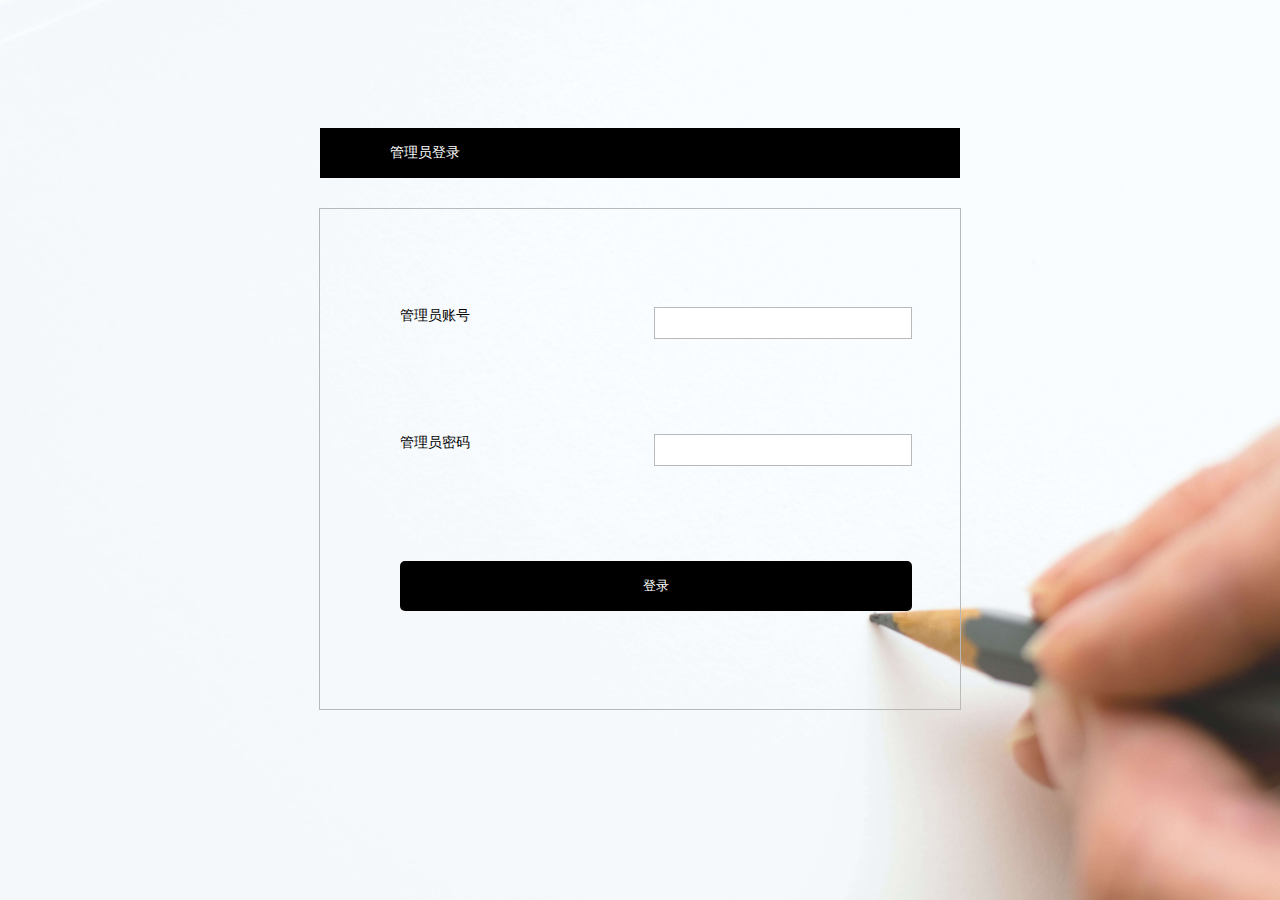
<file: templates/index.html>
<!DOCTYPE html>
<html lang="en">
  <head>
    <meta charset="UTF-8" />
    <meta name="viewport" content="width=device-width, initial-scale=1.0" />
    <link rel="stylesheet" href="../static/css/main.css" />
    <script type="module" src="../static/js/main.js"></script>
    <title>项目管理系统</title>
  </head>
  <body>
    <div id="dashboard">
      <ul id="dash_list"></ul>
    </div>
    <div id="query_area">
      <form action="" method="get" id="query_form">
        <div>
          <label for="">项目名称</label>
          <input
            type="text"
            name="name"
            placeholder="请输入项目名称，支持模糊查询"
            id="project_name"
            style="width: 200px"
          />
        </div>

        <div>
          <label for="">项目类型</label>
          <select id="type" name="type_id"></select>
        </div>
        <div>
          <label for="">项目管理</label>
          <select id="m_charge" name="charge_m_id"></select>
        </div>
        <div>
          <label for="">项目专家</label>
          <select id="p_charge" name="charge_p_id"></select>
        </div>
        <button type="submit">提交筛选</button>
        <button type="reset">重置筛选</button>
      </form>
    </div>
    <div class="button_area">
      <a href="./add.html"><button class="add">新增项目</button></a>
      <a href="./member.html" id="member_manage"><button>人员管理</button></a>
      <a href="./admin_list.html" id="admin_manage"
        ><button>管理员管理</button></a
      >
      <a href="./cost_overall.html" id="admin_manage"
        ><button>成本一览表</button></a
      >
      <a id="excel" href="#"><button>导出</button></a>
      <a href="./login.html"><button id="exit">登出</button></a>
    </div>
    <ul class="title">
      <li>
        项目名称<span class="sort-arrow" id="nameasc">🔺</span
        ><span class="sort-arrow" id="namedesc">🔻</span>
      </li>
      <li>项目类型</li>
      <li>项目状态</li>
      <li>
        项目金额<span class="sort-arrow" id="amountasc">🔺</span
        ><span class="sort-arrow" id="amountdesc">🔻</span>
      </li>
      <li>项目尾款</li>
      <li>
        项目成本<span class="sort-arrow" id="costasc">🔺</span
        ><span class="sort-arrow" id="costdesc">🔻</span>
      </li>
      <!-- <li>未付成本</li> -->
      <li>项目发票</li>
      <li>
        项目利润<span class="sort-arrow" id="profitasc">🔺</span
        ><span class="sort-arrow" id="profitdesc">🔻</span>
      </li>
      <li>
        项目利润率<span class="sort-arrow" id="profitrateasc">🔺</span
        ><span class="sort-arrow" id="profitratedesc">🔻</span>
      </li>
      <li>项目管理</li>
      <li>项目专家</li>
      <li>
        开始时间<span class="sort-arrow" id="starteasc">🔺</span
        ><span class="sort-arrow" id="startdesc">🔻</span>
      </li>
      <li>
        结束时间<span class="sort-arrow" id="endasc">🔺</span
        ><span class="sort-arrow" id="enddesc">🔻</span>
      </li>
    </ul>
    <div id="container"></div>
  </body>
</html>
</file>
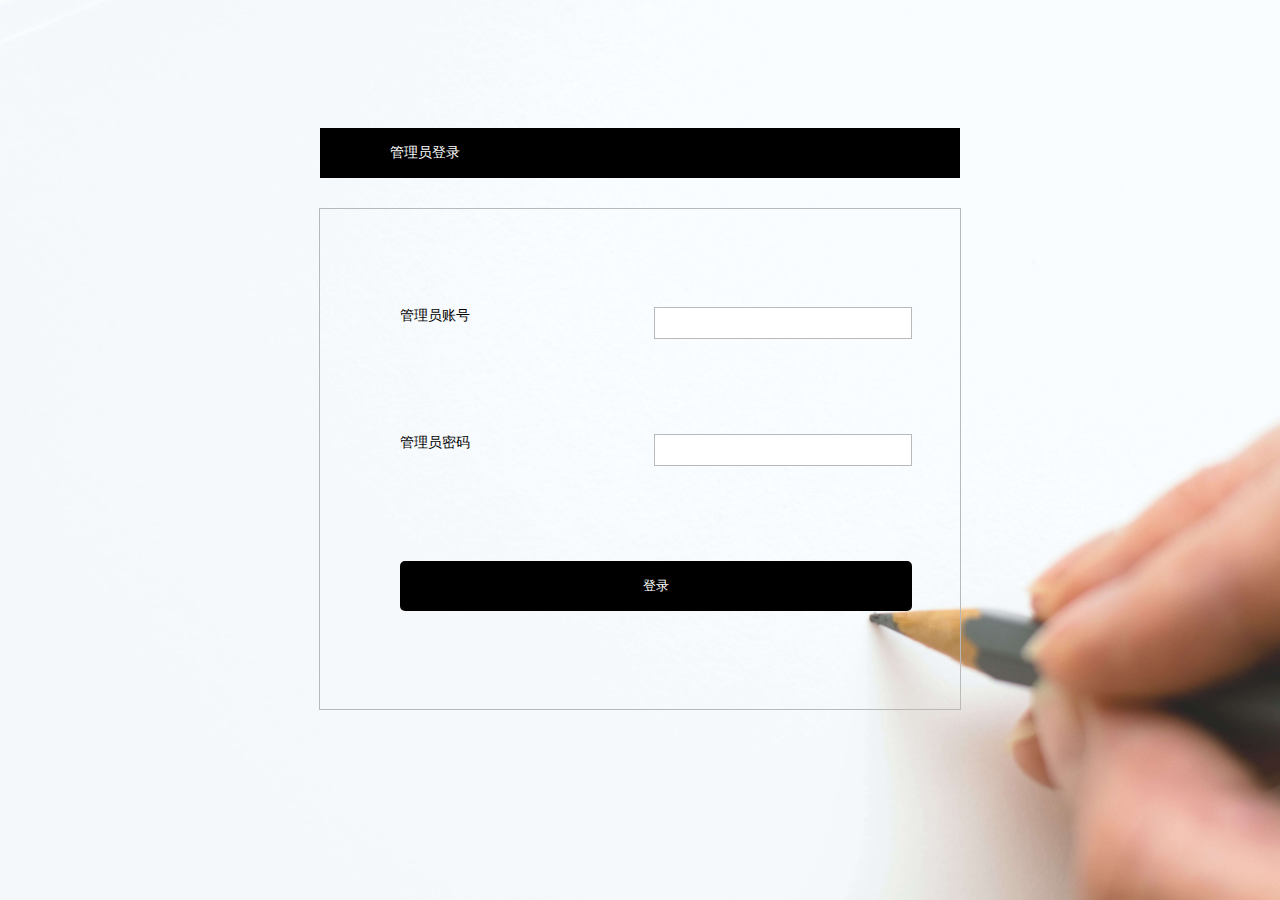
<file: templates/add.html>
<!DOCTYPE html>
<html lang="en">
  <head>
    <meta charset="UTF-8" />
    <meta name="viewport" content="width=device-width, initial-scale=1.0" />
    <link rel="stylesheet" href="../static/css/main.css" />
    <script type="module" src="../static/js/add.js"></script>
    <title>项目管理系统 | 项目详情</title>
  </head>
  <body>
    <ul class="title bg-green">
      <li>新增项目</li>
    </ul>
    <div class="button_area" style="justify-content: right">
      <a href="./index.html" style="margin-right: 10px"
        ><button>返回</button></a
      >
      <a href="./login.html"><button id="exit">登出</button></a>
    </div>
    <div class="form_cover green">
      <form action="" method="post" id="project_form">
        <!-- 项目名称 -->
        <div>
          <label for="name">项目名称:</label>
          <input type="text" id="name" name="name" class="green" />
        </div>

        <!-- 项目类型 -->
        <div>
          <label for="type_id">项目类型:</label>
          <select id="type_id" name="type_id" class="green">
            <!-- 其他类型选项 -->
          </select>
        </div>

        <!-- 项目状态 -->
        <div>
          <label for="status_id">项目状态:</label>
          <select id="status_id" name="status_id" class="green">
            <!-- 其他状态选项 -->
          </select>
        </div>
        <div class="mul">
          <label for="">项目管理:</label>
          <div class="mul_check" id="charge_m">
            <!-- <div>
              <input type="checkbox" id="apple" name="fruit" value="苹果" />
              <label for="apple">苹果</label>
            </div>
            <div>
              <input type="checkbox" id="apple" name="fruit" value="苹果" />
              <label for="apple">苹果</label>
            </div> -->
          </div>
        </div>
        <div class="mul">
          <label for="">项目专家:</label>
          <div class="mul_check" id="charge_p">
            <!-- <div>
              <input type="checkbox" id="apple" name="fruit" value="苹果" />
              <label for="apple">苹果</label>
            </div>
            <div>
              <input type="checkbox" id="apple" name="fruit" value="苹果" />
              <label for="apple">苹果</label>
            </div> -->
          </div>
        </div>

        <!-- 项目金额 -->
        <div>
          <label for="payment">项目金额:</label>
          <input type="text" id="payment" name="payment" class="green" />
        </div>

        <!-- 项目成本 -->
        <!-- <div>
          <label for="cost">项目成本:</label>
          <input type="text" id="cost" name="cost" class="green" />
        </div> -->

        <div>
          <label for="cost">项目尾款:</label>
          <input
            type="text"
            id="balance_payment"
            name="balance_payment"
            class="green"
          />
        </div>

        <!-- 项目负责人 -->
        <!-- <div>
          <label for="charge_id">项目负责人:</label>
          <select id="charge_id" name="charge_id" class="green">

          </select>
        </div> -->

        <!-- 项目开始时间 -->
        <div>
          <label for="start_time">项目开始时间:</label>
          <input type="date" id="start_time" name="start_time" class="green" />
        </div>

        <!-- 项目结束时间 -->
        <div>
          <label for="end_time">项目结束时间:</label>
          <input type="date" id="end_time" name="end_time" class="green" />
        </div>

        <button type="submit" class="bg-green">提交</button>
      </form>
    </div>
  </body>
</html>
</file>
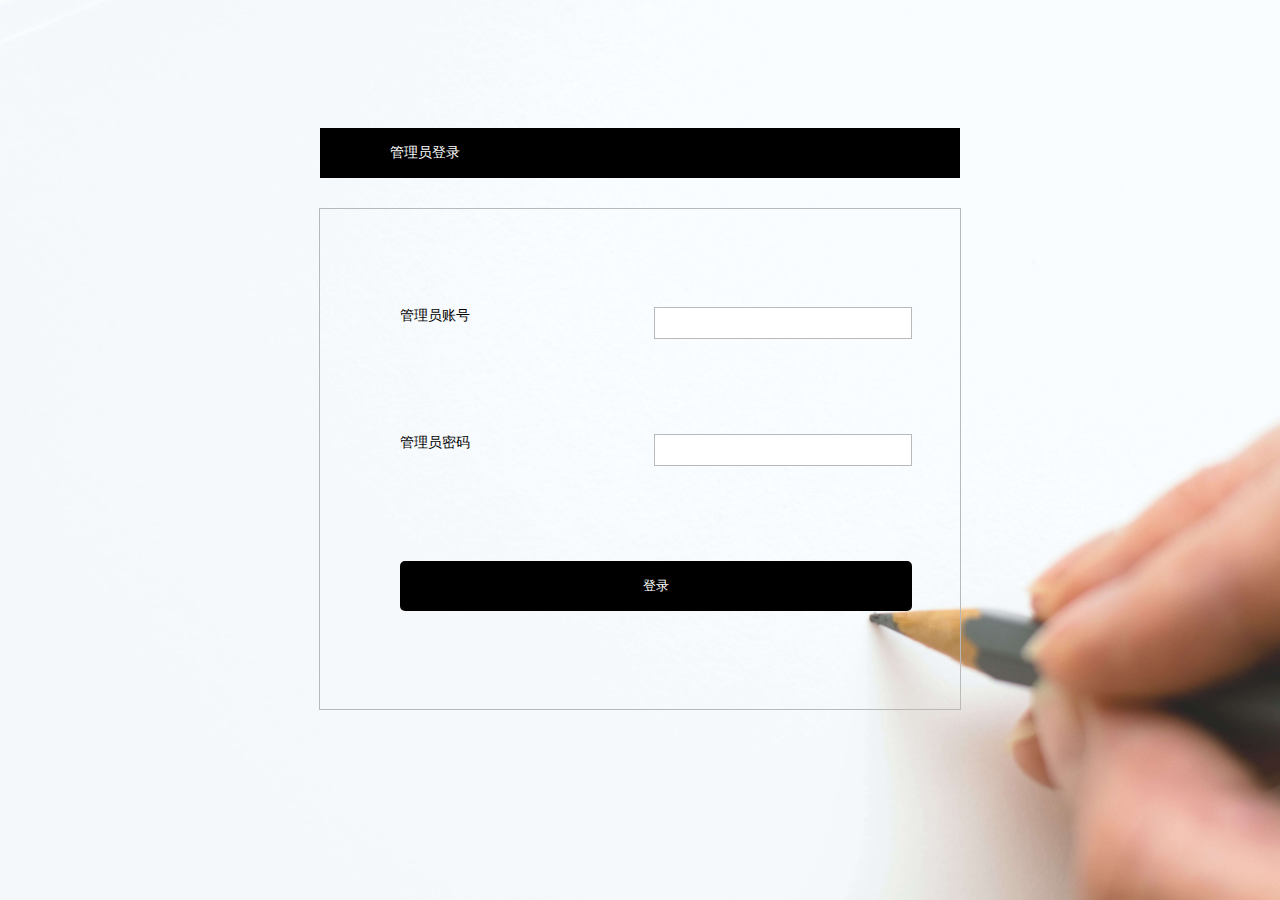
<file: templates/admin_detail.html>
<!DOCTYPE html>
<html lang="en">
  <head>
    <meta charset="UTF-8" />
    <meta name="viewport" content="width=device-width, initial-scale=1.0" />
    <link rel="stylesheet" href="../static/css/main.css" />
    <script type="module" src="../static/js/admin.js"></script>
    <title>项目管理系统 | 档案管理</title>
  </head>
  <body>
    <ul class="title bg-green">
      <li>档案管理</li>
    </ul>
    <div class="button_area" style="justify-content: right">
      <a href="./admin_list.html" style="margin-right: 10px"
        ><button>返回</button></a
      >
      <a href="./login.html"><button id="exit">登出</button></a>
    </div>
    <div class="form_cover green">
      <form action="" method="post" id="project_form">
        <!-- 项目名称 -->

        <!-- 项目类型 -->

        <!-- 项目状态 -->

        <div class="mul">
          <label for="">可见项目:</label>
          <div class="mul_check" id="project_admin">
            <!-- <div>
              <input type="checkbox" id="apple" name="fruit" value="苹果" />
              <label for="apple">苹果</label>
            </div>
            <div>
              <input type="checkbox" id="apple" name="fruit" value="苹果" />
              <label for="apple">苹果</label>
            </div> -->
          </div>
        </div>
        <button id="select_all">全选提交</button>
        <button type="submit" class="bg-green">提交</button>
      </form>
    </div>
  </body>
</html>
</file>
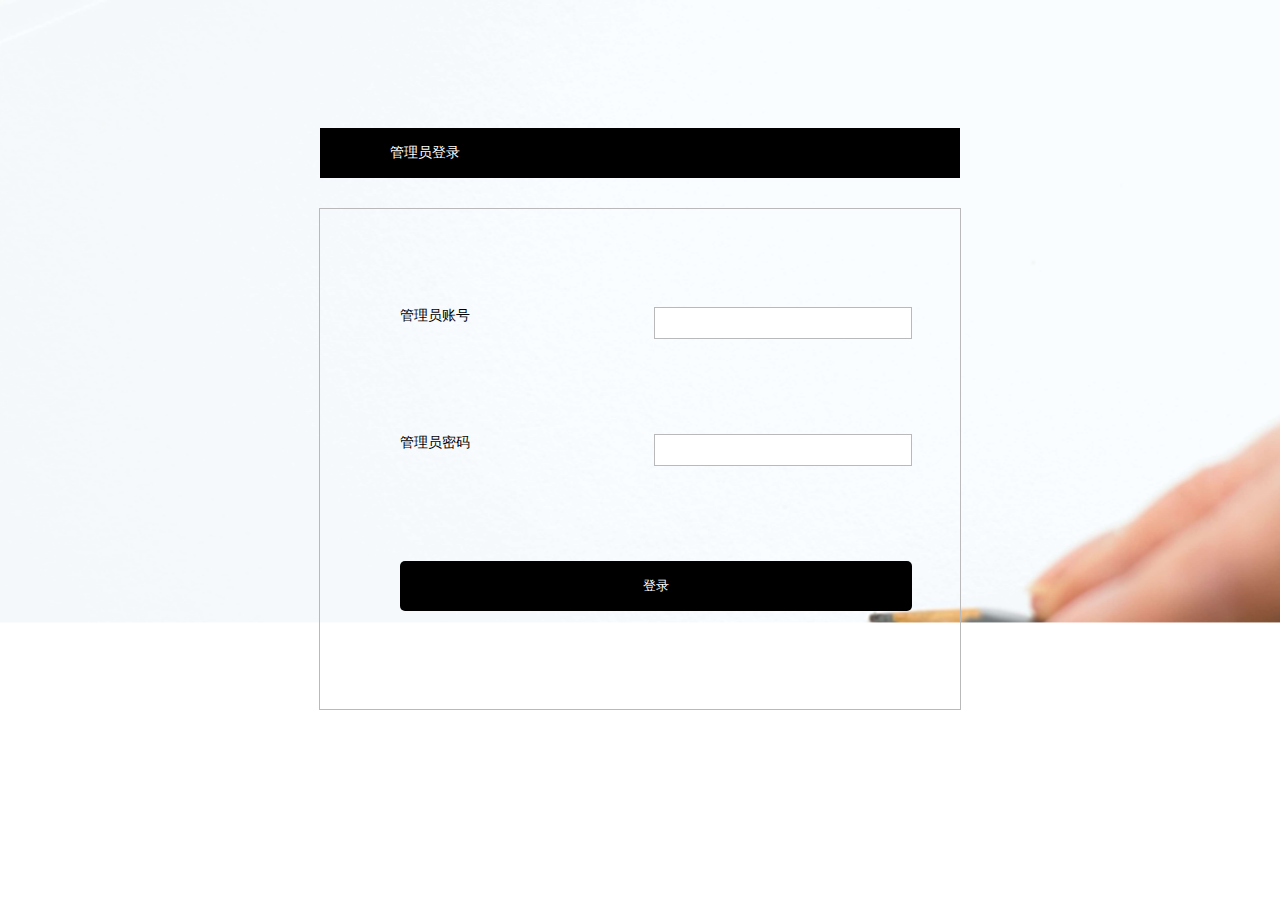
<file: templates/admin_list.html>
<!DOCTYPE html>
<html lang="en">
  <head>
    <meta charset="UTF-8" />
    <meta name="viewport" content="width=device-width, initial-scale=1.0" />
    <link rel="stylesheet" href="../static/css/main.css" />
    <script type="module" src="../static/js/admin_list.js"></script>
    <title>项目管理系统</title>
  </head>
  <body>
    <ul class="title" style="background-color: #f0a986">
      <li>管理员管理</li>
      <!-- <a href="./index.html"> <li>返回</li></a> -->
    </ul>
    <!-- <div id="dashboard">
      <ul id="dash_list"></ul>
    </div>
    <div id="query_area">
      <form action="" method="get" id="query_form">
        <div>
          <label for="">项目名称</label>
          <input
            type="text"
            name="name"
            placeholder="请输入项目名称，支持模糊查询"
            id="project_name"
            style="width: 200px"
          />
        </div>

        <div>
          <label for="">项目类型</label>
          <select id="type" name="type_id"></select>
        </div>
        <div>
          <label for="">项目管理</label>
          <select id="m_charge" name="charge_m_id"></select>
        </div>
        <div>
          <label for="">项目专家</label>
          <select id="p_charge" name="charge_p_id"></select>
        </div>
        <button type="submit">提交筛选</button>
        <button type="reset">重置筛选</button>
      </form>
    </div> -->
    <div class="button_area">
      <a id="excel" href="./index.html"><button>返回</button></a>
      <a href="./login.html"><button id="exit">登出</button></a>
    </div>
    <ul class="title" style="background-color: #f0a986">
      <li>姓名</li>

      <li style="width: 1000px">可见项目</li>
    </ul>
    <div id="m_container"></div>
  </body>
</html>
</file>
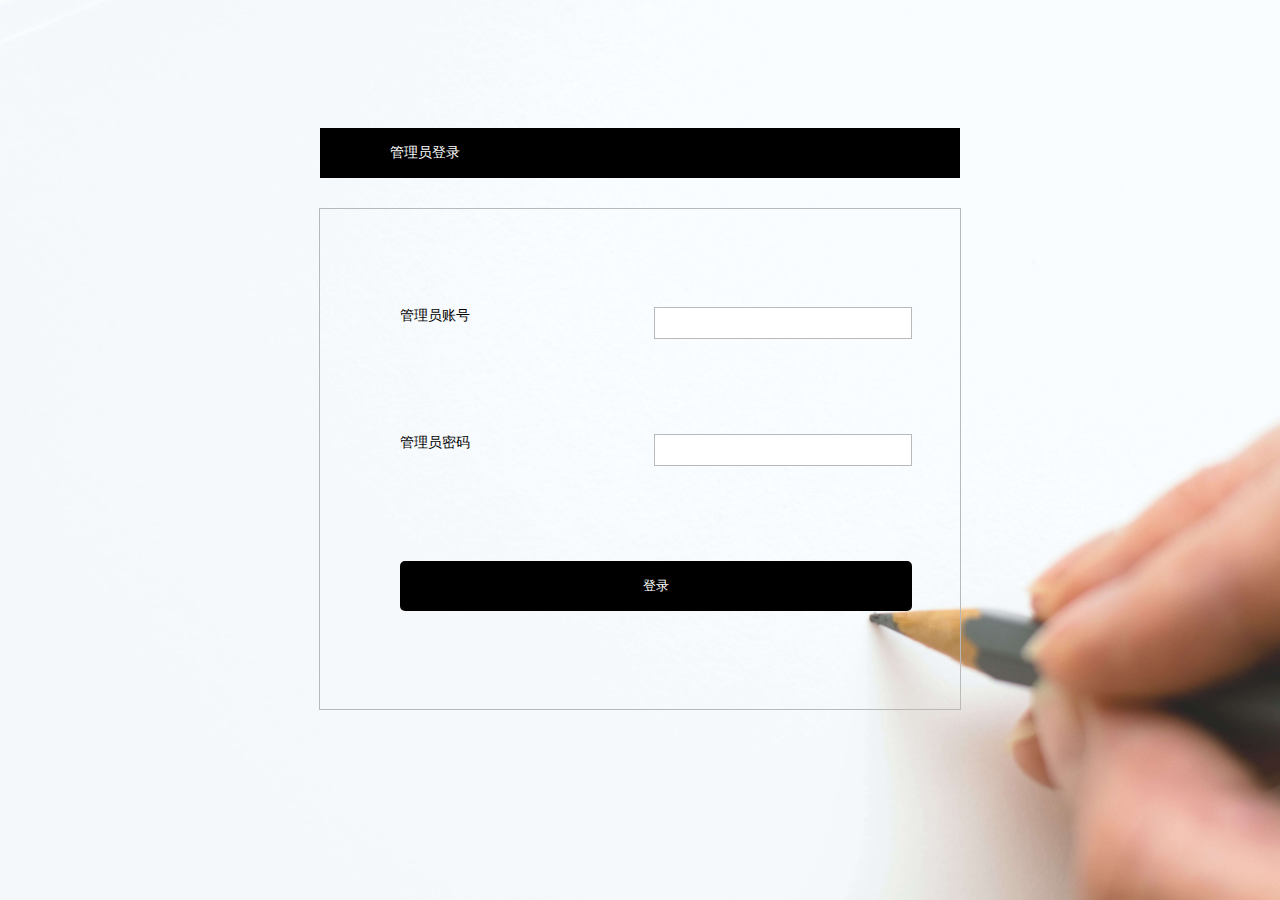
<file: templates/cost.html>
<!DOCTYPE html>
<html lang="en">
  <head>
    <meta charset="UTF-8" />
    <meta name="viewport" content="width=device-width, initial-scale=1.0" />
    <link rel="stylesheet" href="../static/css/main.css" />
    <script type="module" src="../static/js/cost.js"></script>
    <title>项目管理系统</title>
  </head>
  <body>
    <!-- <div id="dashboard">
      <ul id="dash_list"></ul>
    </div> -->
    <ul class="title" style="background-color: #33a6b8; color: #ffffff">
      <li>项目成本</li>
    </ul>

    <div class="button_area">
      <form action="" method="post" id="cost_form">
        <label for="">成本</label>
        <input type="text" id="name" placeholder="输入成本项目" name="name" />
        <label for="">金额</label>
        <input type="text" id="cost" placeholder="输入成本金额" name="cost" />
        <label for="type_id">月份</label>
        <select id="month" name="month">
        <label for="">备注</label>
        <input type="text" id="remark" placeholder="输入备注" name="remark" />
        <label for="type_id">状态</label>
        <select id="status" name="status">

          <!-- 其他类型选项 -->
        </select>
        <button type="submit" style="background-color: #33a6b8; color: #ffffff">
          新增成本
        </button>
      </form>

      <form action="" method="post" enctype="multipart/form-data">
        <label for="">上传</label>
        <input
          type="file"
          name="file"
          accept=".xlsx, .xls"
          id="excelFile"
          style="width: 150px"
        />

        <button
          type="submit"
          style="background-color: #33a6b8; color: #ffffff"
          id="upload_button"
        >
          批量上传
        </button>
        <!-- <input type="submit" value="Upload" id="upload_button" /> -->
      </form>
      <a href="./input.xlsx"><button>模板</button></a>
      <a href="./index.html"><button>返回</button></a>
      <a href="./login.html"><button id="exit">登出</button></a>
    </div>
    <ul class="title" style="background-color: #33a6b8; color: #ffffff">
      <li>项目名称</li>
      <li>项目类型</li>
      <li>项目状态</li>
      <li>项目金额</li>
      <li>项目成本</li>
      <li>未付成本</li>
      <li>项目发票</li>
      <li>项目利润</li>
      <li>项目利润率</li>
      <li>项目管理</li>
      <li>项目专家</li>
      <li>开始时间</li>
      <li>结束时间</li>
    </ul>
    <div id="container"></div>
    <ul class="title" style="background-color: #33a6b8; color: #ffffff">
      <li>序号</li>
      <li>成本项</li>
      <li>成本金额</li>
      <li>成本支付月份</li>
      <li>备注</li>
      <li>是否已支付</li>
      <li>操作</li>
    </ul>
    <div id="c_container"></div>
  </body>
</html>
</file>
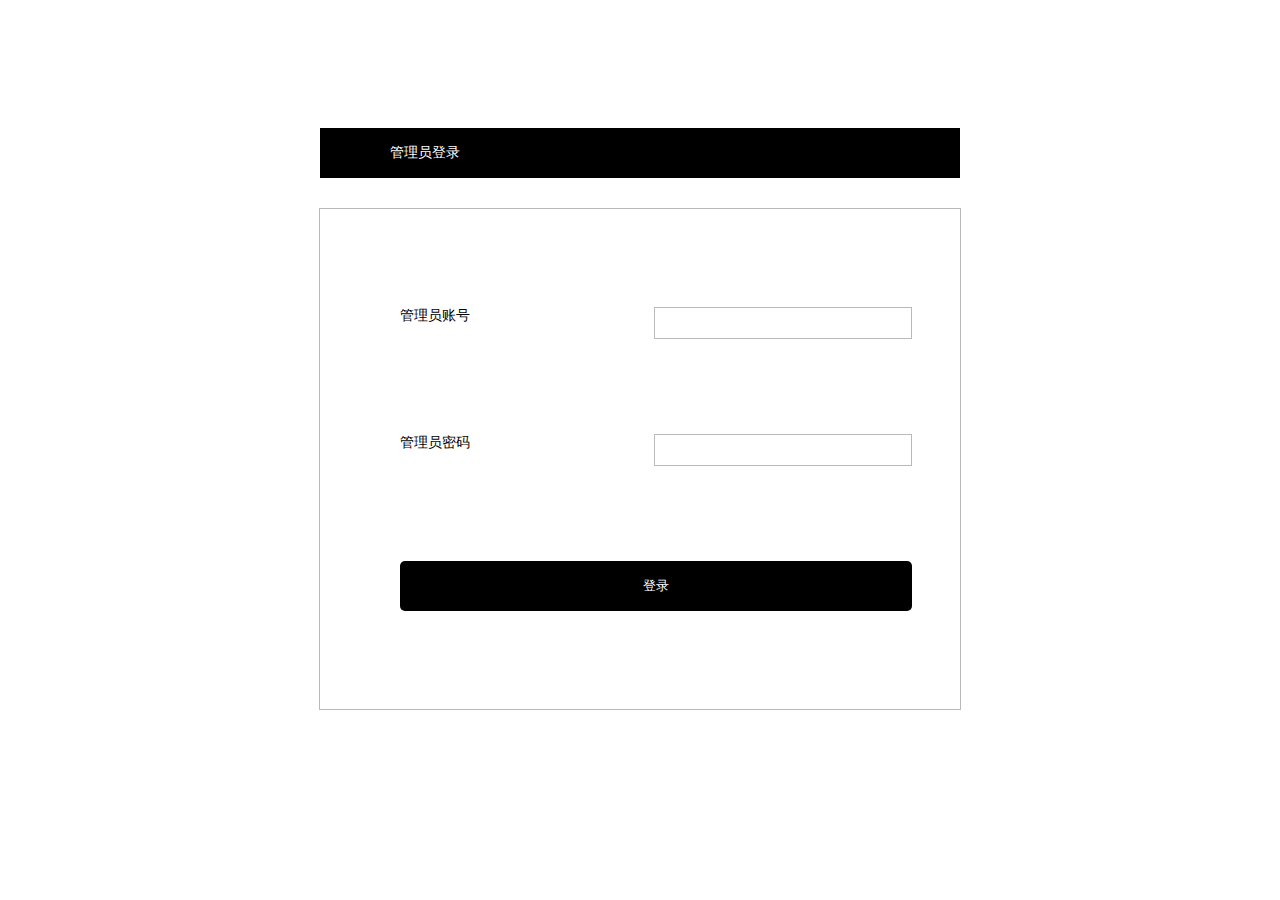
<file: templates/cost_detail.html>
<!DOCTYPE html>
<html lang="en">
  <head>
    <meta charset="UTF-8" />
    <meta name="viewport" content="width=device-width, initial-scale=1.0" />
    <link rel="stylesheet" href="../static/css/main.css" />
    <script type="module" src="../static/js/cost_detail.js"></script>
    <title>项目管理系统 | 成本详情</title>
  </head>
  <body>
    <ul class="title" style="background-color: #f0a986">
      <li>成本信息修改</li>
    </ul>
    <div class="button_area" style="justify-content: right">
      <a href="#" style="margin-right: 10px" id="cost_back"><button>返回</button></a>
      <a href="./login.html"><button id="exit">登出</button></a>
    </div>
    <div class="form_cover">
      <form action="" method="post" id="project_form">
        <!-- 项目名称 -->
        <div>
          <label for="name">成本项:</label>
          <input type="text" id="name" name="name" />
        </div>

        <!-- 项目类型 -->
        <div>
          <label for="type_id">成本金额:</label>
          <input type="text" id="cost" name="cost" />
            <!-- 其他类型选项 -->
          </select>
        </div>
        <div>
          <label for="month">成本支付月份:</label>
          <select id="month" name="month">
            <!-- 其他类型选项 -->
          </select>
        </div>

        <!-- 项目金额 -->
        <div>
          <label for="payment">成本备注:</label>
          <input type="text" id="remark" name="remark" />
        </div>

        <div>
          <label for="payment">是否已支付:</label>
          <select id="status" name="status">
            <!-- 其他类型选项 -->
          </select>
        </div>

        <button type="submit" style="background-color: #f0a986">
          提交修改
        </button>
      </form>
    </div>
  </body>
</html>
</file>
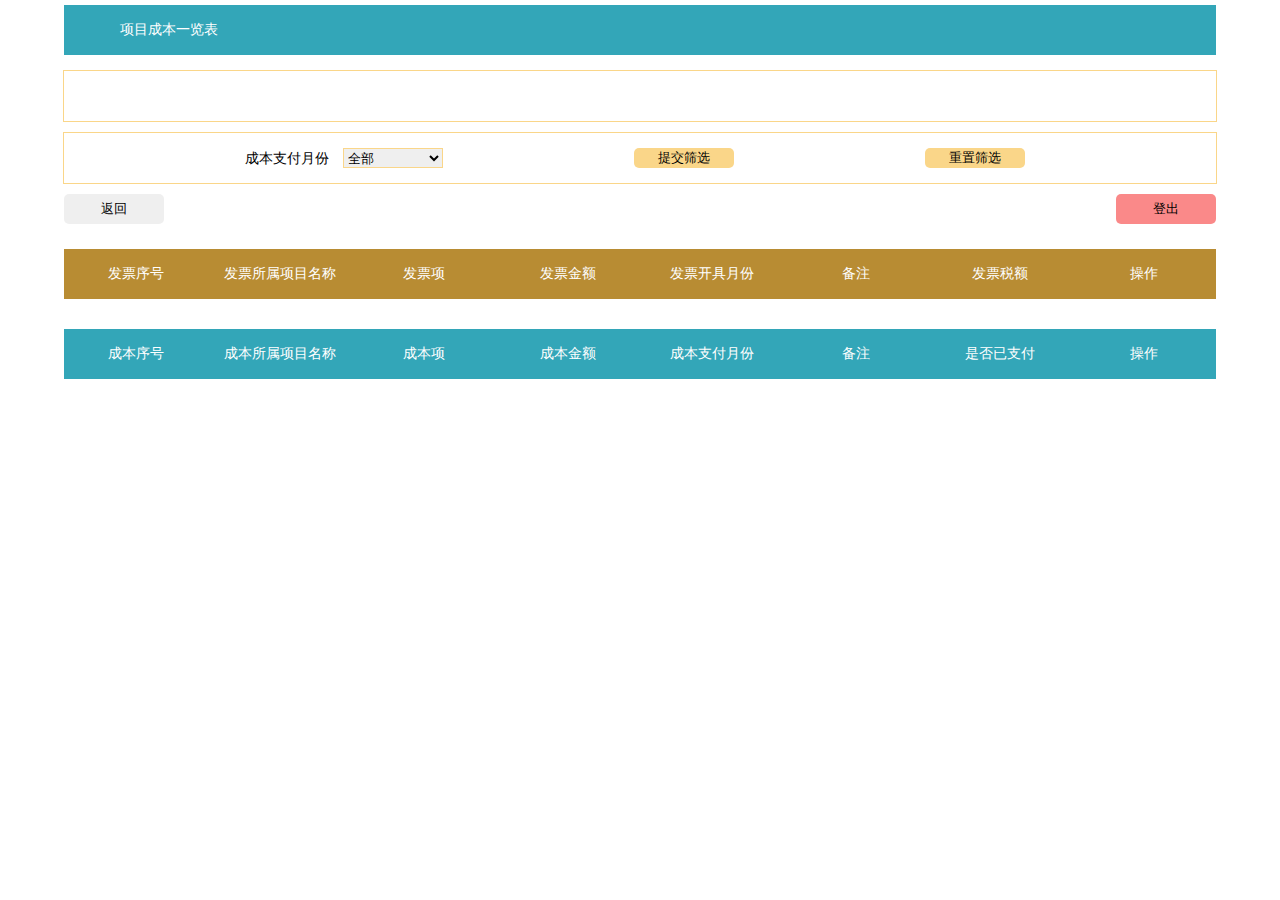
<file: templates/cost_overall.html>
<!DOCTYPE html>
<html lang="en">
  <head>
    <meta charset="UTF-8" />
    <meta name="viewport" content="width=device-width, initial-scale=1.0" />
    <link rel="stylesheet" href="../static/css/main.css" />
    <script type="module" src="../static/js/cost_overall.js"></script>
    <title>项目管理系统</title>
  </head>
  <body>
    <ul class="title" style="background-color: #33a6b8; color: #ffffff">
      <li>项目成本一览表</li>
    </ul>
    <div id="dashboard">
      <ul id="dash_list"></ul>
    </div>
    <div id="query_area">
      <form action="" method="get" id="query_form">
        <div>
          <label for="">成本支付月份</label>
          <select id="month" name="month"></select>
        </div>

        <button type="submit">提交筛选</button>
        <button type="reset">重置筛选</button>
      </form>
    </div>

    <div class="button_area">
      <a href="./index.html"><button>返回</button></a>
      <a href="./login.html"><button id="exit">登出</button></a>
    </div>

    <div id="container"></div>
    <ul class="title" style="background-color: #b88c33; color: #ffffff">
      <li>发票序号</li>
      <li>发票所属项目名称</li>
      <li>发票项</li>
      <li>发票金额</li>

      <li>发票开具月份</li>
      <li>备注</li>
      <li>发票税额</li>
      <li>操作</li>
    </ul>
    <div id="i_container"></div>
    <ul class="title" style="background-color: #33a6b8; color: #ffffff">
      <li>成本序号</li>
      <li>成本所属项目名称</li>
      <li>成本项</li>
      <li>成本金额</li>
      <li>成本支付月份</li>
      <li>备注</li>
      <li>是否已支付</li>
      <li>操作</li>
    </ul>
    <div id="c_container"></div>
  </body>
</html>
</file>
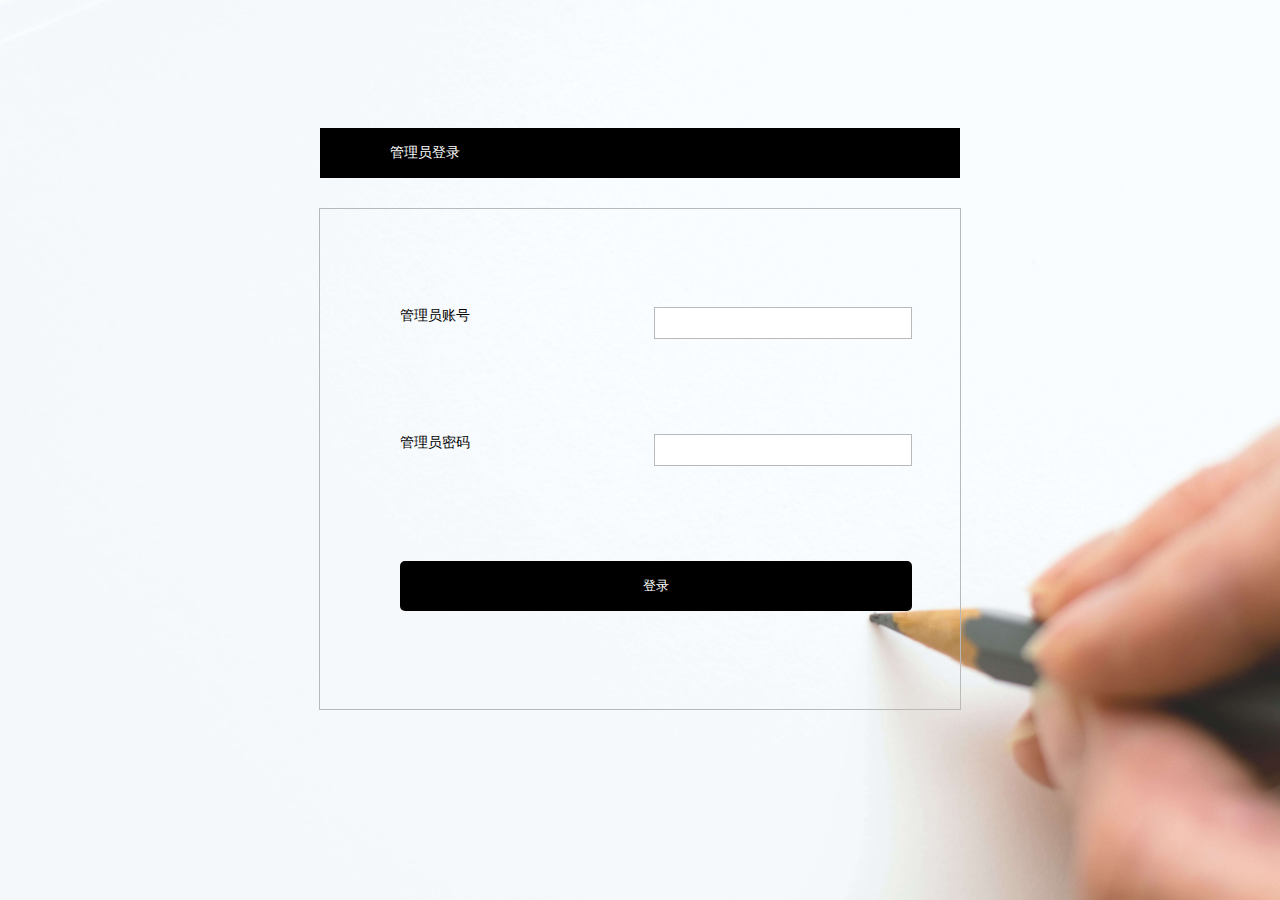
<file: templates/detail.html>
<!DOCTYPE html>
<html lang="en">
  <head>
    <meta charset="UTF-8" />
    <meta name="viewport" content="width=device-width, initial-scale=1.0" />
    <link rel="stylesheet" href="../static/css/main.css" />
    <script type="module" src="../static/js/detail.js"></script>
    <title>项目管理系统 | 项目详情</title>
  </head>
  <body>
    <ul class="title" style="background-color: #9b90c2; color: #ffffff">
      <li>项目修改</li>
    </ul>
    <div class="button_area" style="justify-content: right">
      <a href="./index.html" style="margin-right: 10px"
        ><button>返回</button></a
      >
      <a href="./login.html"><button id="exit">登出</button></a>
    </div>
    <div class="form_cover" style="border: 1px solid #9b90c2">
      <form action="" method="post" id="project_form">
        <!-- 项目名称 -->
        <div>
          <label for="name">项目名称:</label>
          <input type="text" id="name" name="name" />
        </div>

        <!-- 项目类型 -->
        <div>
          <label for="type_id">项目类型:</label>
          <select id="type_id" name="type_id">
            <!-- 其他类型选项 -->
          </select>
        </div>

        <!-- 项目状态 -->
        <div>
          <label for="status_id">项目状态:</label>
          <select id="status_id" name="status_id">
            <!-- 其他状态选项 -->
          </select>
        </div>
        <div class="mul">
          <label for="">项目管理:</label>
          <div class="mul_check" id="charge_m">
            <!-- <div>
              <input type="checkbox" id="apple" name="fruit" value="苹果" />
              <label for="apple">苹果</label>
            </div>
            <div>
              <input type="checkbox" id="apple" name="fruit" value="苹果" />
              <label for="apple">苹果</label>
            </div> -->
          </div>
        </div>
        <div class="mul">
          <label for="">项目专家:</label>
          <div class="mul_check" id="charge_p">
            <!-- <div>
              <input type="checkbox" id="apple" name="fruit" value="苹果" />
              <label for="apple">苹果</label>
            </div>
            <div>
              <input type="checkbox" id="apple" name="fruit" value="苹果" />
              <label for="apple">苹果</label>
            </div> -->
          </div>
        </div>

        <!-- 项目金额 -->
        <div>
          <label for="payment">项目金额:</label>
          <input type="text" id="payment" name="payment" />
        </div>

        <!-- 项目成本 -->
        <!-- <div>
          <label for="cost">项目成本:</label>
          <input type="text" id="cost" name="cost" />
        </div> -->

        <div>
          <label for="cost">项目尾款:</label>
          <input type="text" id="balance_payment" name="balance_payment" />
        </div>

        <!-- 项目负责人 -->

        <!-- 项目开始时间 -->
        <div>
          <label for="start_time">项目开始时间:</label>
          <input type="date" id="start_time" name="start_time" />
        </div>

        <!-- 项目结束时间 -->
        <div>
          <label for="end_time">项目结束时间:</label>
          <input type="date" id="end_time" name="end_time" />
        </div>

        <button type="submit" style="background-color: #9b90c2; color: #ffffff">
          提交修改
        </button>
      </form>
      <button class="delete" id="delete_project">删除项目</button>
    </div>
  </body>
</html>
</file>
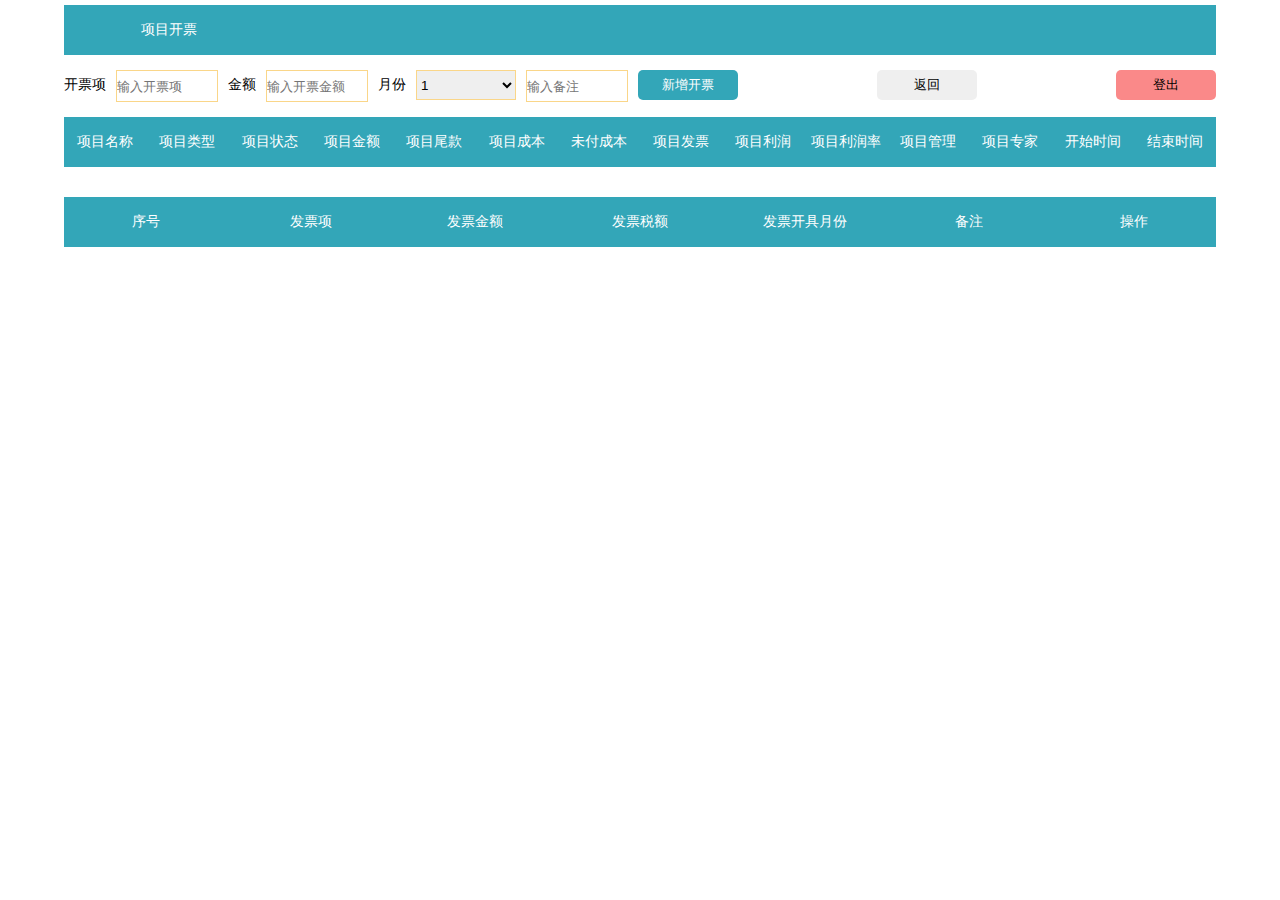
<file: templates/invoice.html>
<!DOCTYPE html>
<html lang="en">
  <head>
    <meta charset="UTF-8" />
    <meta name="viewport" content="width=device-width, initial-scale=1.0" />
    <link rel="stylesheet" href="../static/css/main.css" />
    <script type="module" src="../static/js/invoice.js"></script>
    <title>项目管理系统</title>
  </head>
  <body>
    <!-- <div id="dashboard">
      <ul id="dash_list"></ul>
    </div> -->
    <ul class="title" style="background-color: #33a6b8; color: #ffffff">
      <li>项目开票</li>
    </ul>

    <div class="button_area">
      <form action="" method="post" id="cost_form">
        <label for="">开票项</label>
        <input type="text" id="name" placeholder="输入开票项" name="name" />
        <label for="">金额</label>
        <input
          type="text"
          id="cost"
          placeholder="输入开票金额"
          name="invoice"
        />
        <label for="type_id">月份</label>
        <select id="month" name="month">
          <label for="">备注</label>
          <input type="text" id="remark" placeholder="输入备注" name="remark" />

          <!-- 其他类型选项 -->
        </select>
        <button type="submit" style="background-color: #33a6b8; color: #ffffff">
          新增开票
        </button>
      </form>

      <a href="./index.html"><button>返回</button></a>
      <a href="./login.html"><button id="exit">登出</button></a>
    </div>
    <ul class="title" style="background-color: #33a6b8; color: #ffffff">
      <li>项目名称</li>
      <li>项目类型</li>
      <li>项目状态</li>
      <li>项目金额</li>
      <li>项目尾款</li>
      <li>项目成本</li>
      <li>未付成本</li>
      <li>项目发票</li>
      <li>项目利润</li>
      <li>项目利润率</li>
      <li>项目管理</li>
      <li>项目专家</li>
      <li>开始时间</li>
      <li>结束时间</li>
    </ul>
    <div id="container"></div>
    <ul class="title" style="background-color: #33a6b8; color: #ffffff">
      <li>序号</li>
      <li>发票项</li>
      <li>发票金额</li>
      <li>发票税额</li>
      <li>发票开具月份</li>
      <li>备注</li>
      <li>操作</li>
    </ul>
    <div id="c_container"></div>
  </body>
</html>
</file>
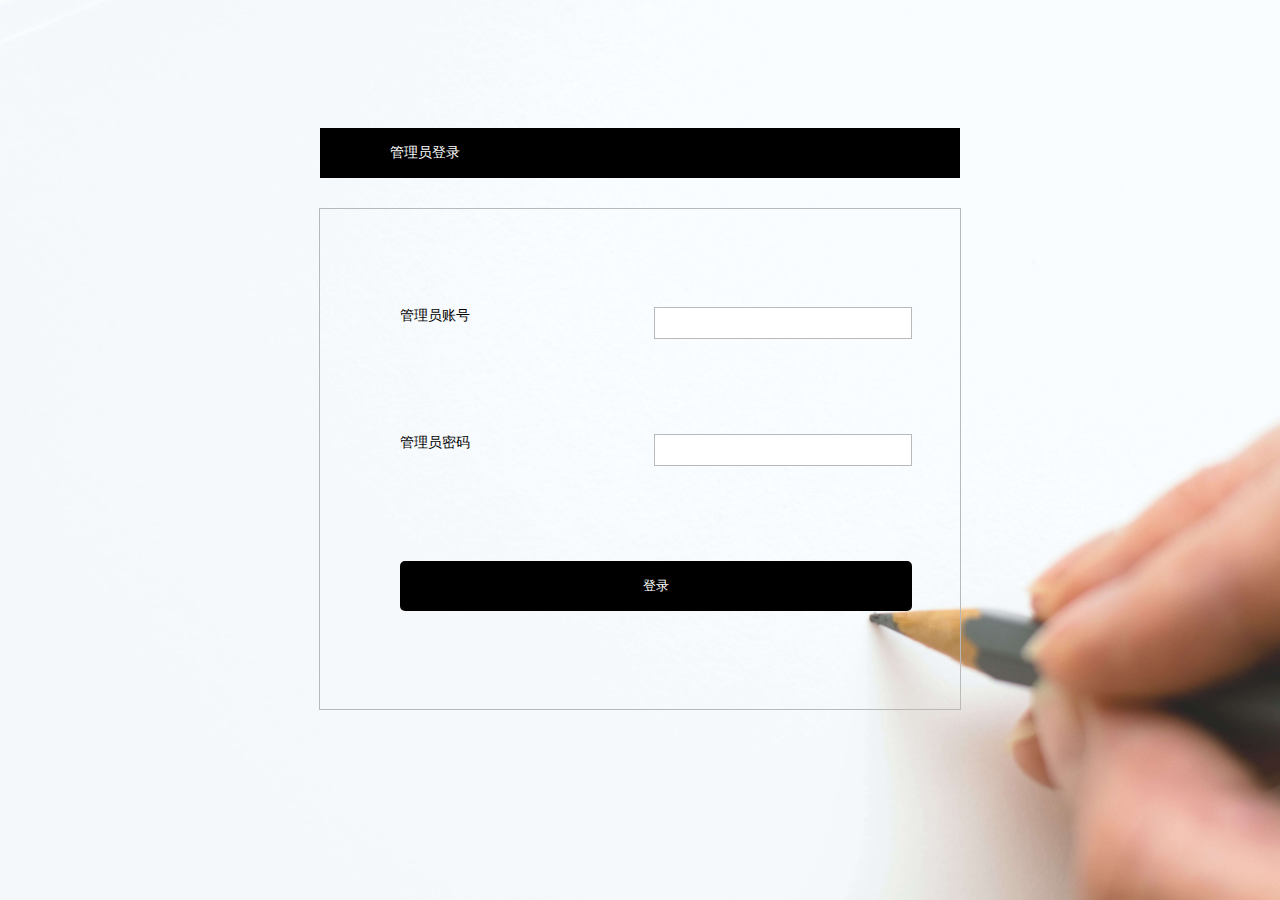
<file: templates/invoice_detail.html>
<!DOCTYPE html>
<html lang="en">
  <head>
    <meta charset="UTF-8" />
    <meta name="viewport" content="width=device-width, initial-scale=1.0" />
    <link rel="stylesheet" href="../static/css/main.css" />
    <script type="module" src="../static/js/invoice_detail.js"></script>
    <title>项目管理系统 | 发票详情</title>
  </head>
  <body>
    <ul class="title" style="background-color: #f0a986">
      <li>发票信息修改</li>
    </ul>
    <div class="button_area" style="justify-content: right">
      <a href="#" style="margin-right: 10px" id="cost_back"><button>返回</button></a>
      <a href="./login.html"><button id="exit">登出</button></a>
    </div>
    <div class="form_cover">
      <form action="" method="post" id="project_form">
        <!-- 项目名称 -->
        <div>
          <label for="name">发票项:</label>
          <input type="text" id="name" name="name" />
        </div>

        <!-- 项目类型 -->
        <div>
          <label for="type_id">发票金额:</label>
          <input type="text" id="invoice" name="invoice" />
            <!-- 其他类型选项 -->
          </select>
        </div>
        <div>
          <label for="month">发票开具月份:</label>
          <select id="month" name="month">
            <!-- 其他类型选项 -->
          </select>
        </div>

        <!-- 项目金额 -->
        <div>
          <label for="payment">发票备注:</label>
          <input type="text" id="remark" name="remark" />
        </div>



        <button type="submit" style="background-color: #f0a986">
          提交修改
        </button>
      </form>
    </div>
  </body>
</html>
</file>
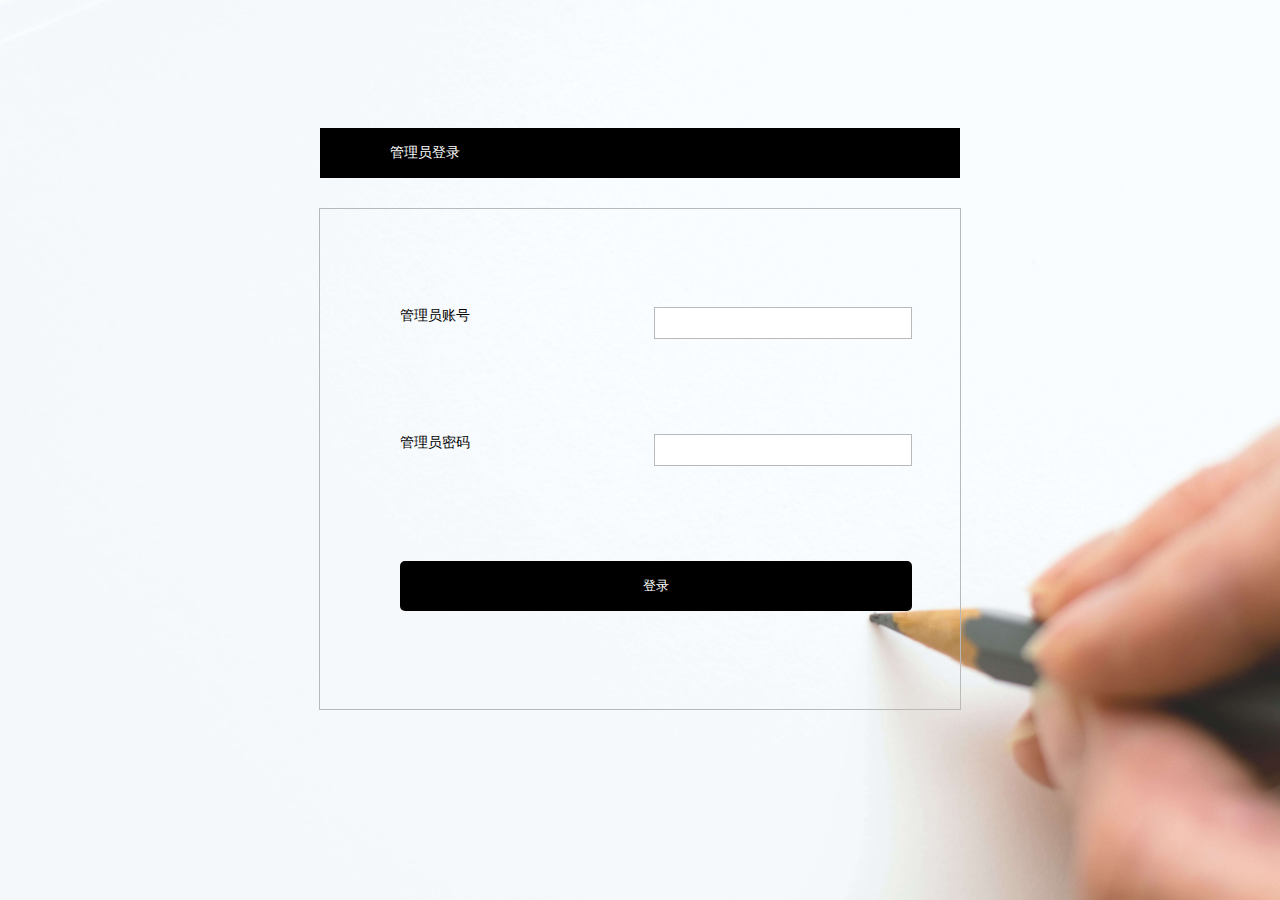
<file: templates/login.html>
<!DOCTYPE html>
<html lang="en">
  <head>
    <meta charset="UTF-8" />
    <meta name="viewport" content="width=device-width, initial-scale=1.0" />
    <link rel="stylesheet" href="../static/css/main.css" />
    <script type="module" src="../static/js/login.js"></script>
    <title>项目管理系统 | 管理员登录</title>
  </head>
  <body>
    <div class="bg">
      <div class="login">
        <ul class="title bg-black">
          <li>管理员登录</li>
        </ul>
        <div class="form_cover black">
          <form
            action=""
            method="post"
            id="project_form"
            style="width: 80%; height: 400px; margin-left: 80px"
          >
            <!-- 项目名称 -->
            <div>
              <label for="name">管理员账号</label>
              <input
                type="text"
                id="user_name"
                name="user_name"
                class="black"
              />
            </div>
            <div>
              <label for="name">管理员密码</label>
              <input
                type="password"
                id="password"
                name="password"
                class="black"
              />
            </div>

            <button type="submit" class="bg-black">登录</button>
          </form>
        </div>
      </div>
    </div>
  </body>
</html>
</file>
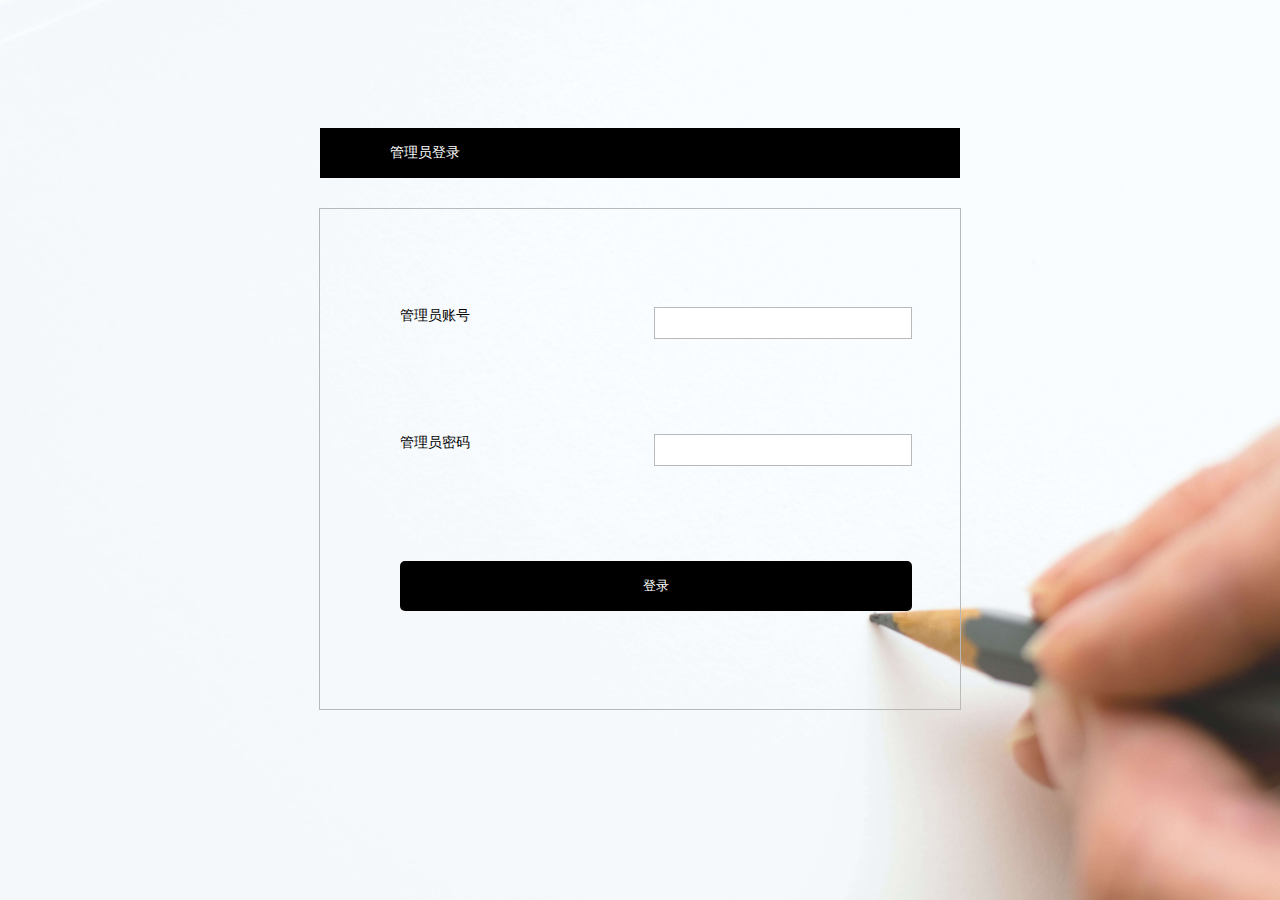
<file: templates/member.html>
<!DOCTYPE html>
<html lang="en">
  <head>
    <meta charset="UTF-8" />
    <meta name="viewport" content="width=device-width, initial-scale=1.0" />
    <link rel="stylesheet" href="../static/css/main.css" />
    <script type="module" src="../static/js/member.js"></script>
    <title>项目管理系统</title>
  </head>
  <body>
    <ul class="title" style="background-color: #f0a986">
      <li>人员管理</li>
      <!-- <a href="./index.html"> <li>返回</li></a> -->
    </ul>
    <!-- <div id="dashboard">
      <ul id="dash_list"></ul>
    </div>
    <div id="query_area">
      <form action="" method="get" id="query_form">
        <div>
          <label for="">项目名称</label>
          <input
            type="text"
            name="name"
            placeholder="请输入项目名称，支持模糊查询"
            id="project_name"
            style="width: 200px"
          />
        </div>

        <div>
          <label for="">项目类型</label>
          <select id="type" name="type_id"></select>
        </div>
        <div>
          <label for="">项目管理</label>
          <select id="m_charge" name="charge_m_id"></select>
        </div>
        <div>
          <label for="">项目专家</label>
          <select id="p_charge" name="charge_p_id"></select>
        </div>
        <button type="submit">提交筛选</button>
        <button type="reset">重置筛选</button>
      </form>
    </div> -->
    <div class="button_area">
      <form action="" method="post" id="cost_form">
        <label for="">姓名</label>
        <input type="text" id="name" placeholder="输入员工姓名" name="name" />
        <label for="">职位</label>
        <select
          id="status_id"
          name="level"
          style="
            width: 100px;
            border: 1px rgb(244, 180, 123) solid;
            margin-right: 20px;
          "
        >
          <!-- 其他状态选项 -->
        </select>
        <label for="">工资</label>
        <input
          type="text"
          id="remark"
          placeholder="输入员工月工资"
          name="salary"
        />
        <label for="">在职月份</label>
        <select
          id="month"
          name="month"
          style="
            width: 100px;
            border: 1px rgb(244, 180, 123) solid;
            margin-right: 20px;
          "
        >
          <!-- 其他状态选项 -->
        </select>
        <button type="submit" style="background-color: rgb(255, 236, 127)">
          新增人员
        </button>
      </form>
      <a id="excel" href="./index.html"><button>返回</button></a>
      <a href="./login.html"><button id="exit">登出</button></a>
    </div>
    <ul class="title" style="background-color: #f0a986">
      <li>姓名</li>
      <li>职位</li>
      <li>工资</li>
      <li>在职月份</li>
      <li style="width: 500px">作为项目管理</li>
      <li style="width: 500px">作为项目专家</li>
    </ul>
    <div id="m_container"></div>
  </body>
</html>
</file>
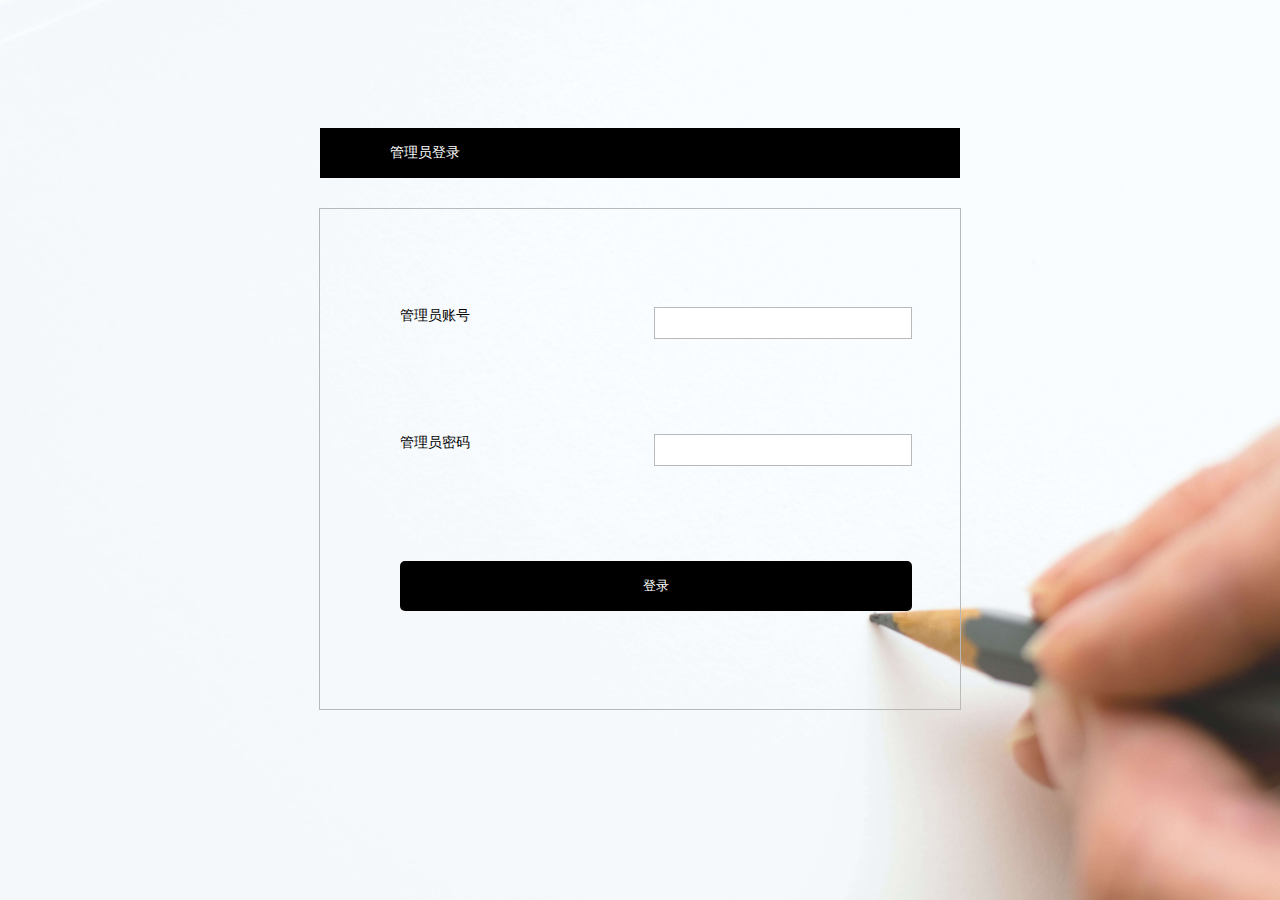
<file: templates/member_detail.html>
<!DOCTYPE html>
<html lang="en">
  <head>
    <meta charset="UTF-8" />
    <meta name="viewport" content="width=device-width, initial-scale=1.0" />
    <link rel="stylesheet" href="../static/css/main.css" />
    <script type="module" src="../static/js/member_detail.js"></script>
    <title>项目管理系统 | 项目详情</title>
  </head>
  <body>
    <ul class="title" style="background-color: #f0a986">
      <li>员工信息修改</li>
    </ul>
    <div class="button_area" style="justify-content: right">
      <a href="./member.html" style="margin-right: 10px"
        ><button>返回</button></a
      >
      <a href="./login.html"><button id="exit">登出</button></a>
    </div>
    <div class="form_cover">
      <form action="" method="post" id="project_form">
        <!-- 项目名称 -->
        <div>
          <label for="name">员工姓名:</label>
          <input type="text" id="name" name="name" />
        </div>

        <!-- 项目类型 -->
        <div>
          <label for="type_id">员工职级:</label>
          <select id="status_id" name="level">
            <!-- 其他类型选项 -->
          </select>
        </div>

        <!-- 项目金额 -->
        <div>
          <label for="payment">员工工资:</label>
          <input type="text" id="salary" name="salary" />
        </div>

        <div>
          <label for="payment">在职月份:</label>
          <select id="month" name="month">
            <!-- 其他类型选项 -->
          </select>
        </div>

        <button type="submit" style="background-color: #f0a986">
          提交修改
        </button>
      </form>
      <button class="delete" id="delete_project">删除项目</button>
    </div>
  </body>
</html>
</file>
<file: static/css/main.css>
body {
  margin: 0;
  padding: 0;
  display: flex;
  flex-direction: column;
}
body #dashboard {
  width: 90%;
  height: 50px;
  border: 1px solid #fad689;
  margin: 10px auto;
}
body #dashboard #dash_list {
  display: flex;
  justify-content: center;
  list-style: none;
  margin: 0;
  padding: 0;
}
body #dashboard #dash_list li {
  width: 200px;
  line-height: 50px;
}
body #query_area {
  width: 90%;
  margin: 0 auto;
  height: 50px;
  border: 1px solid #fad689;
  display: flex;
  justify-content: center;
  align-items: center;
}
body #query_area form {
  width: 100%;
  display: flex;
  justify-content: space-evenly;
}
body #query_area form label {
  font-size: 14px;
  margin-right: 10px;
}
body #query_area form input,
body #query_area form select {
  border: 1px solid #fad689;
  height: 20px;
  width: 100px;
  margin-right: 10px;
}
body #query_area form button {
  width: 100px;
  height: 20px;
  background-color: #fad689;
  border-radius: 5px;
  border: none;
  padding: 0;
  margin-right: 10px;
}
body #query_area form a {
  height: 20px;
}
body #query_area form a .add {
  background-color: #89fad6;
  padding: 0;
}
body #query_area form a #exit {
  background-color: #fa8989;
  padding: 0;
}
body .button_area {
  width: 90%;
  margin: 10px auto;
  display: flex;
  justify-content: space-between;
}
body .button_area button {
  width: 100px;
  height: 30px;
  border-radius: 5px;
  border: none;
  padding: 0;
}
body .button_area a {
  height: 20px;
}
body .button_area a .add {
  background-color: #89fad6;
  padding: 0;
}
body .button_area a #exit {
  background-color: #fa8989;
  padding: 0;
}
body .button_area form {
  display: flex;
  justify-content: left;
}
body .button_area form label {
  font-size: 14px;
  margin-right: 10px;
  line-height: 30px;
}
body .button_area form input,
body .button_area form select {
  height: 30px;
  width: 100px;
  margin: 0;
  padding: 0;
  border: 1px solid #fad689;
  margin-right: 10px;
}
body .title {
  width: 90%;
  margin: 5px auto;
  display: flex;
  height: 50px;
  background-color: #fad689;
  list-style: none;
  justify-content: left;
  padding: 0;
}
body .title li {
  line-height: 50px;
  width: 210px;
  text-align: center;
  font-size: 14px;
}
body .bg-green {
  background-color: #89fad6;
}
body .bg-black {
  background-color: #000000;
  color: #ffffff;
  width: 50%;
}
body #container,
body #c_container,
body #i_container,
body #m_container {
  width: 90%;
  display: flex;
  flex-direction: column;
  margin: 10px auto;
}
body #container .projects,
body #c_container .projects,
body #i_container .projects,
body #m_container .projects,
body #container .m_projects,
body #c_container .m_projects,
body #i_container .m_projects,
body #m_container .m_projects {
  height: auto;
  display: flex;
  justify-content: left;
  margin: 0;
  padding: 0;
  list-style: none;
  border: 1px #ffe9d9 solid;
}
body #container .projects li,
body #c_container .projects li,
body #i_container .projects li,
body #m_container .projects li,
body #container .m_projects li,
body #c_container .m_projects li,
body #i_container .m_projects li,
body #m_container .m_projects li {
  text-align: center;
  width: 210px;
  line-height: 30px;
  font-size: 12px;
}
body #container .projects .project_name,
body #c_container .projects .project_name,
body #i_container .projects .project_name,
body #m_container .projects .project_name,
body #container .m_projects .project_name,
body #c_container .m_projects .project_name,
body #i_container .m_projects .project_name,
body #m_container .m_projects .project_name {
  overflow: hidden;
  line-height: 12px;
}
body .form_cover {
  width: 90%;
  border: 1px solid #fad689;
  margin: 10px auto;
}
body .form_cover #project_form {
  width: 80%;
  height: 800px;
  margin: 50px 0 0 50px;
  display: flex;
  flex-direction: column;
  justify-content: space-around;
}
body .form_cover #project_form div {
  display: flex;
  justify-content: space-between;
}
body .form_cover #project_form div input,
body .form_cover #project_form div select {
  height: 30px;
  border: 1px solid #fad689;
  width: 500px;
  padding: 0;
  margin: 0;
}
body .form_cover #project_form div label {
  font-size: 14px;
}
body .form_cover #project_form div select {
  width: 502px;
}
body .form_cover #project_form div .green {
  border: 1px solid #89fad6;
}
body .form_cover #project_form div .black {
  border: 1px solid #b9b9b9;
  width: 50%;
}
body .form_cover #project_form button {
  height: 50px;
  background-color: #fad689;
  border-radius: 5px;
  border: none;
}
body .form_cover #project_form .bg-green {
  background-color: #89fad6;
}
body .form_cover #project_form .bg-black {
  background-color: #000000;
  width: 100%;
}
body .form_cover .mul {
  display: flex;
  flex-wrap: wrap;
}
body .form_cover .mul .mul_check {
  flex-direction: row;
  flex-wrap: wrap;
}
body .form_cover .mul .mul_check label {
  font-size: 14px;
}
body .form_cover .mul .mul_check input {
  height: 20px !important;
  width: 20px !important;
}
body .form_cover .mul #project_admin {
  display: flex;
  flex-flow: row;
  flex-wrap: wrap;
  justify-content: left;
}
body .form_cover .mul #project_admin label,
body .form_cover .mul #project_admin input {
  margin: 30px 10px;
}
body .form_cover .delete {
  height: 50px;
  border-radius: 5px;
  border: none;
  background-color: #fa8989;
  width: 80%;
  margin: 0 0 50px 50px;
}
body .green {
  border: 1px solid #89fad6;
}
body .black {
  border: 1px solid #b9b9b9;
  width: 50%;
  height: 500px;
  margin-top: 30px;
}
body .bg {
  background-image: url("../images/bg.jpeg");
  background-size: cover;
  /* 背景图片覆盖整个容器 */
  background-position: center;
  /* 背景图片居中显示 */
  background-repeat: no-repeat;
  /* 背景图片不重复 */
  height: 100vh;
  /* 设置body的高度为视口高度 */
  margin: 0;
  /* 移除默认的margin */
}
body .login {
  margin-top: 10%;
}
/*# sourceMappingURL=./main.css.map */
</file>
